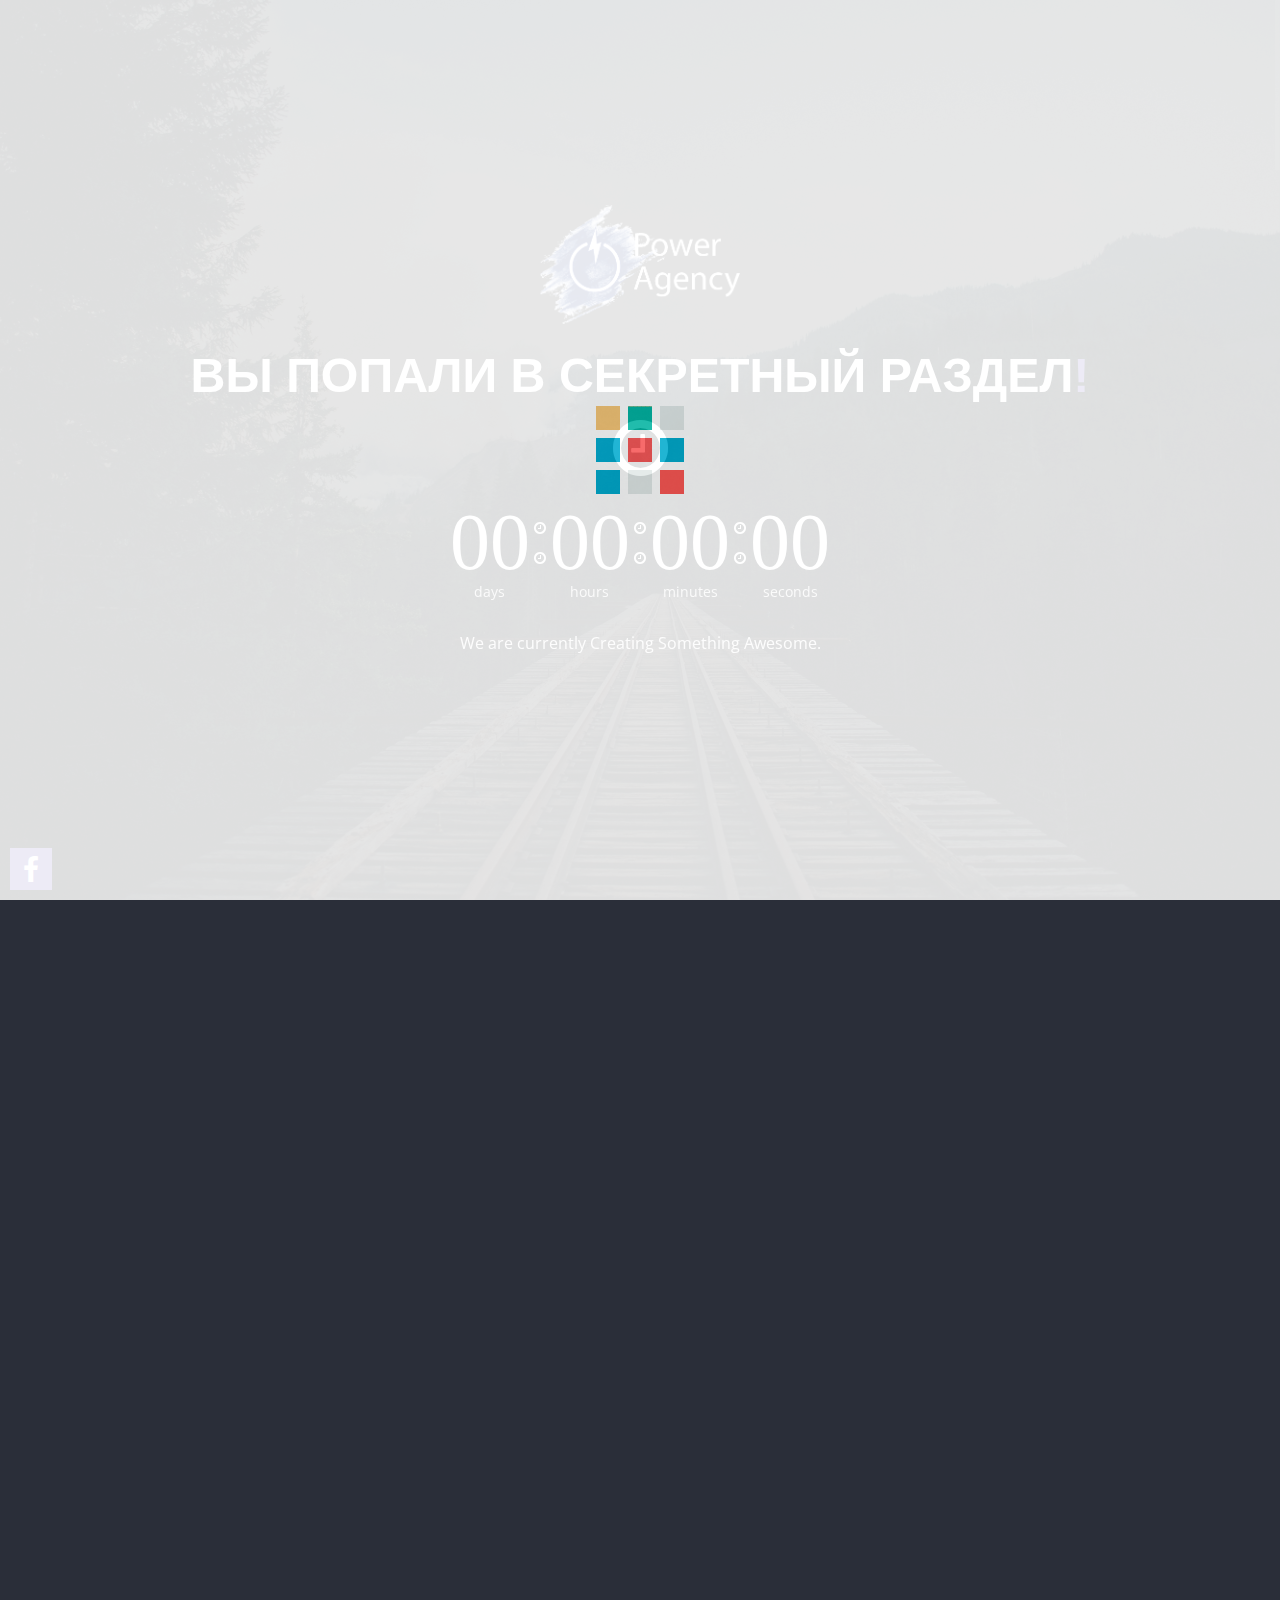
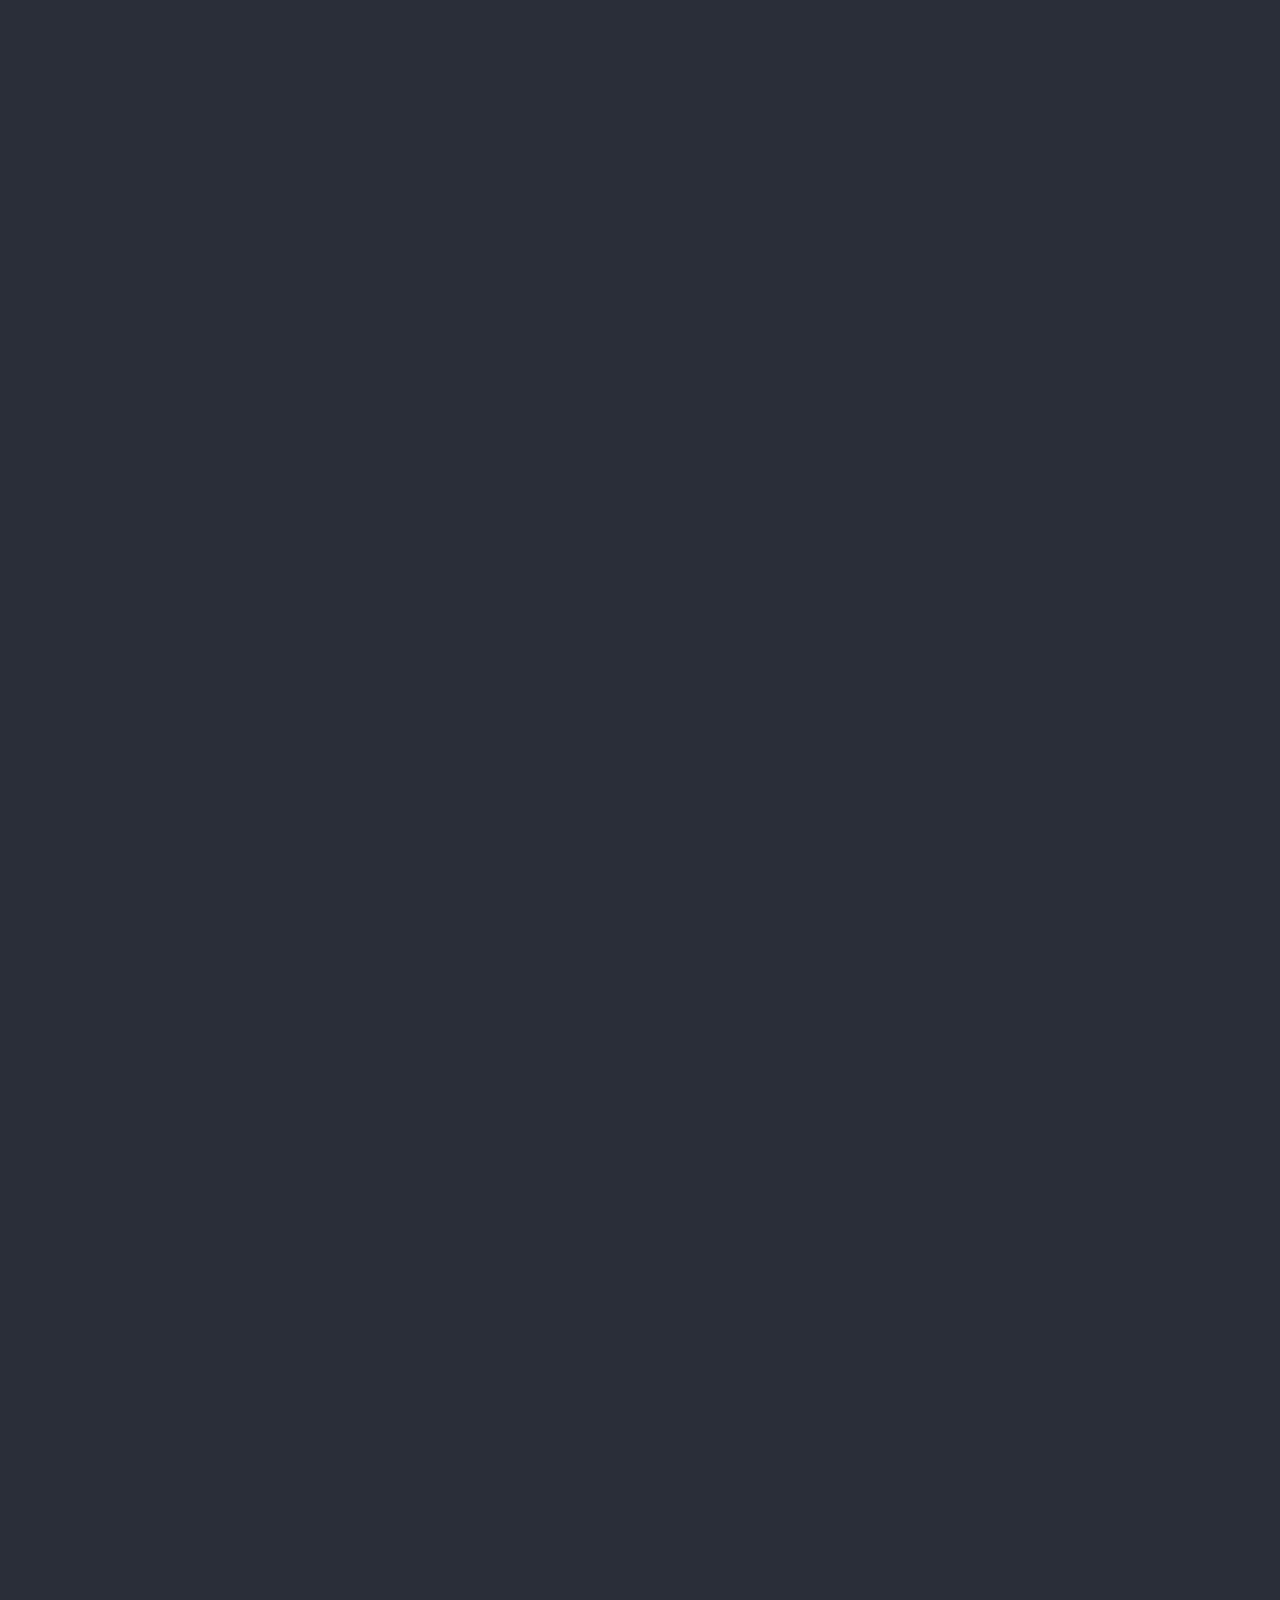
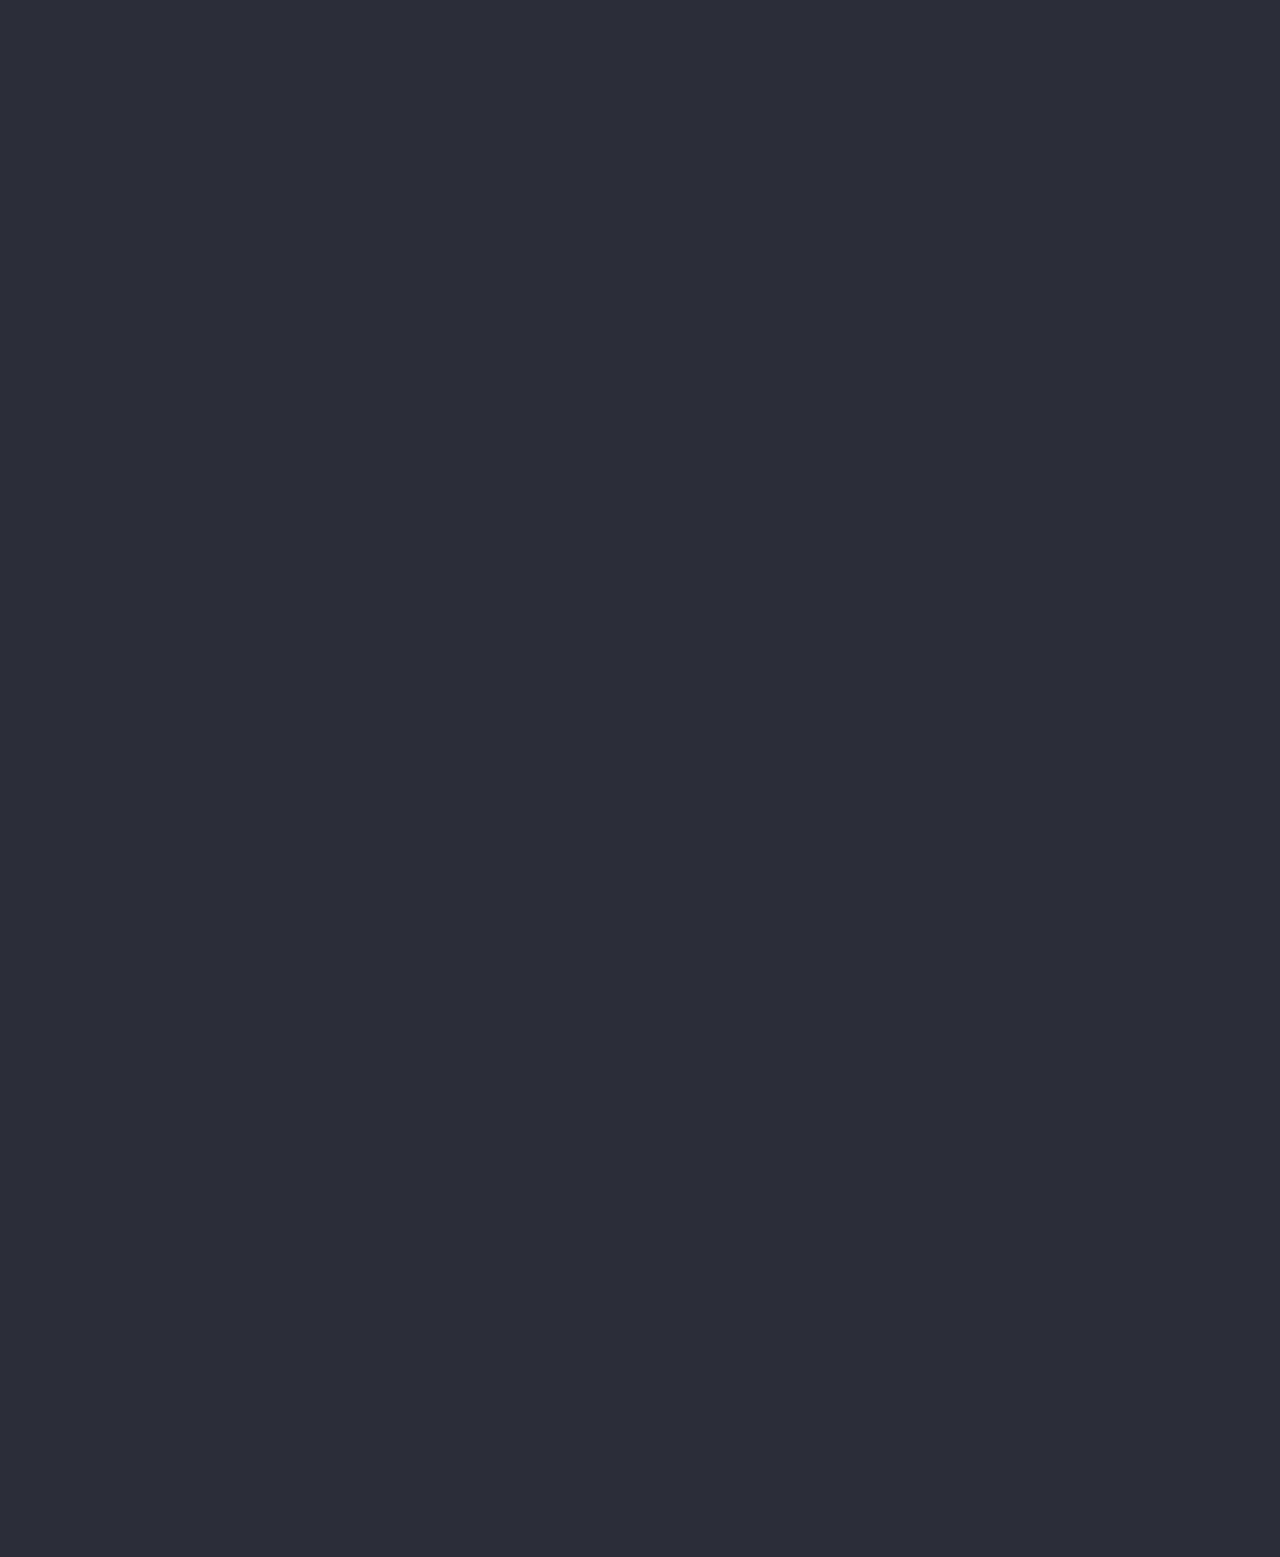
<file: index.html>
<!DOCTYPE html>
<!--[if lt IE 7 ]><html class="ie ie6" lang="en"> <![endif]-->
<!--[if IE 7 ]><html class="ie ie7" lang="en"> <![endif]-->
<!--[if IE 8 ]><html class="ie ie8" lang="en"> <![endif]-->
<!--[if (gte IE 9)|!(IE)]><!--><html lang="en"> <!--<![endif]-->
<head>
    <meta charset="utf-8">
    <meta http-equiv="X-UA-Compatible" content="IE=edge">
<link rel="alternate" href="http://prpower.com.ua" hreflang="ru-ua" />
    <title>Power Agency</title>

    <meta name="description" content="PR агентство Power Agency специализируется на креативных коммуникационных решениях и связях с общественностью. Агентство работает с международными организациями, украинскими компаниями, политиками, общественными деятелями и представителями украинского шоу-бизнеса.">
    <meta name="author" content="Oleksandr Dzyuba, rox.la, adtena">

    <!-- Responsive View Meta -->
    <meta name="viewport" content="width=device-width, initial-scale=1">

    <!-- Place favicon.ico in the root directory -->
    <link rel="icon" href="favicon.ico" type="image/x-icon">

    <!-- Animate.CSS -->
    <link rel="stylesheet" href="css/animate.css"> 

    <!-- Font Aewsome Style -->
    <link rel="stylesheet" href="css/font-awesome.min.css">

    <!-- Bootstrap Style -->
    <link rel="stylesheet" href="css/bootstrap.min.css">

    <!-- Reset Style -->
    <link rel="stylesheet" href="css/normalize.css">

    <!-- Main Style -->
    <link rel="stylesheet" href="css/main.css">
    
    <!-- Color Switcher Style -->
    <link rel="stylesheet" href="switcher/switcher.css">    
    <!-- alternate style start || to use your preferred color, simply remove all style colors below and leave only your preferred color -->   
    <link href="css/colors/violet.css" rel="stylesheet">
<!-- alternate style end -->

    <!--[if lt IE 9]>
	<script src="http://html5shim.googlecode.com/svn/trunk/html5.js"></script>
	<![endif]-->

    <script src="js/vendor/modernizr-2.8.3.min.js"></script>
    <link href="https://fonts.googleapis.com/css?family=Open+Sans:400,800&subset=cyrillic" rel="stylesheet">
</head>
<body>
<!--[if lt IE 8]>
    <p class="browserupgrade">You are using an <strong>outdated</strong> browser. Please <a href="http://browsehappy.com/">upgrade your browser</a> to improve your experience.</p>
<![endif]-->
<!-- screen loader start -->
<div class="screen-loader"></div><!-- screen loader end -->
<!-- preload start -->
<div id="preload">
    <!-- preload status start -->
    <div id="preload-status"></div><!-- preload status end -->
</div><!-- preload end -->

<!-- === Header Section === -->
<div id="container">
	<!-- +++ Intro Section ++++ -->
    <section class="intro">
    	<!-- Intro Section Background-image -->
    	<div class="intro-image"></div>
		<!-- ====+++ Intro Section Content +++==== -->
		<div class="center-content">

			<div class="intro-content text-center">	
				<!-- Logo -->								
				<div class="logo">
                <img src="img/logo.png">
				</div><!-- /End logo -->							
				<!-- ==== Main Heading ==== -->												
				<h1 class="intro-title">Вы попали в секретный раздел<span class="obak">!</span></h1>

				<!-- Spin Clock -->
				<i class="fa fa-clock-o fa-spin fa-4x fa-clock-spin"></i>
						
				<!-- ====+++ Countdown Timer +++==== -->						
				<ul class="countdown">
			        <li>
			            <span class="days">00</span>
			            <p class="days-ref">days</p>
			        </li>
			        <li class="seperator"><i class="fa fa-clock-o"></i><br><i class="fa fa-clock-o"></i></li>
			        <li>
			            <span class="hours">00</span>
			            <p class="hours-ref">hours</p>
			        </li>
			        <li class="seperator"><i class="fa fa-clock-o"></i><br><i class="fa fa-clock-o"></i></li>
			        <li>
			            <span class="minutes">00</span>
			            <p class="minutes-ref">minutes</p>
			        </li>
			        <li class="seperator"><i class="fa fa-clock-o"></i><br><i class="fa fa-clock-o"></i></li>
			        <li>
			            <span class="seconds">00</span>
			            <p class="seconds-ref">seconds</p>
			        </li>
			    </ul>							
				
				<!-- ==== Intro Section Sub-Heading ==== -->				
				<div class="intro-subtitle">
					<p>We are currently Creating Something Awesome.</p>
				</div>							
											
			</div> <!-- /End Intro Section Content -->
		</div>
		<!-- ==== Intro Section Bottom Content ==== -->
		<div class="container-bottom-content">					
			<!-- ==== Social Links ==== -->
			<div class="social">
				<a href="https://www.facebook.com/Power-Agency-812536252152139/" target="blank"><i class="fa fa-facebook fa-2x fa-social"></i></a>
			</div> <!-- /End Social Links -->

			<!-- ==== Notify Section ==== -->
			<div class="notify-after text-center">						
				<h2>Power Agency</h2>
				<p>Креативные коммуникационные решения</p>
																						
			</div> <!-- /End Notify Section -->	

			<!-- ==== Trigger Button ==== -->										
			<button class="trigger">
			</button>											
		</div> <!-- /End Intro Section Bottom Content -->			
	</section><!-- /end intro section -->

	<!-- +++ Trigger After Content +++ -->
	<section class="content-wrapper">
		<!-- ==== About Section ==== -->
		<div class="about content-div">
			<div class="container padding-x">
				<div class="row text-center">
					<!-- About Section Heading -->
					<h2 class="title margin-btm-x">Кто мы</h2>
					<!-- About Section Tagline -->
					<div class="col-sm-offset-1 col-sm-10 col-xs-12">
              <p>PR агентство Power Agency было создано в 2014 году. Компания специализируется на креативных коммуникационных решениях и связях с общественностью. Агентство предоставило услуги 25 клиентам на абонентском обслуживании и реализовало 23 проекта. Power Agency работает с международными организациями, локальными компаниями, политиками, общественными деятелями и представителями шоу-бизнеса. Также в опыте команды множество реализованных социальных проектов, некоторые были признаны лучшими на международном уровне.</p>
					</div>
				</div>
			</div>
		</div> <!-- /End About Section -->
 <section id="two" class="content-wrapper">
     <div class="container">
         <div class="row">
             <div class="col-lg-12 text-center">
                 <h2 class="title margin-btm-x">Наши клиенты</h2>
                 <hr class="primary">
             </div>
         </div>
     </div>
     <div class="container">
         <div class="row">
             <div class="col-lg-4 col-md-4 text-center">
                 <div class="feature">
                     <img src="img/krivoshapko.jpg" height="280px">
                     <h3>Коля Серга </h3>
                     <p class="text-muted">лидер группы The Коля, музыкант, автор песен, шоумен, телеведущий тревел-шоу «Орел и Решка».</p>
                 </div>
             </div>
             <div class="col-lg-4 col-md-4 text-center">
                 <div class="feature">
                     <img src="img/Ruslana.jpg" height="280px">
                     <h3>Руслана Лыжичко</h3>
                     <p class="text-muted">певица и общественный деятель. Единственная победительница конкурса «Евровидение» от Украины.</p>
                 </div>
             </div>
             <div class="col-lg-4 col-md-4 text-center">
                 <div class="feature">
                     <img src="img/dynamo.jpg" height="280px">
                     <h3>«Динамо, ми віримо в тебе!»</h3>
                     <p class="text-muted">музыкальный подарок футболистам ФК «Динамо» от их жен в честь победы в чемпионате Украины 2014/2015

                 </div>
             </div>
             <div class="col-lg-4 col-md-4 text-center">
                 <div class="feature">
                     <img src="img/american_music_academy.png" height="280px">
                     <h3>Коля Серга </h3>
                     <p class="text-muted">лидер группы The Коля, музыкант, автор песен, шоумен, телеведущий тревел-шоу «Орел и Решка».</p>
                 </div>
             </div>
                             <div class="col-lg-4 col-md-4 text-center">
                 <div class="feature">
                     <img src="img/ruhanka_undp.png" height="280px">
                     <h3>«Динамо, ми віримо в тебе!»</h3>
                     <p class="text-muted">музыкальный подарок футболистам ФК «Динамо» от их жен в честь победы в чемпионате Украины 2014/2015

                 </div>
             </div>
                             <div class="col-lg-4 col-md-4 text-center">
                 <div class="feature">
                     <img src="img/dynamo.jpg" height="280px">
                     <h3>«Динамо, ми віримо в тебе!»</h3>
                     <p class="text-muted">музыкальный подарок футболистам ФК «Динамо» от их жен в честь победы в чемпионате Украины 2014/2015

                 </div>
             </div>
             <div class="col-lg-4 col-md-4 text-center">
                 <div class="feature">
                     <img src="img/krivoshapko.jpg" width="150px">
                     <h3>Коля Серга </h3>
                     <p class="text-muted">лидер группы The Коля, музыкант, автор песен, шоумен, телеведущий тревел-шоу «Орел и Решка».</p>
                 </div>
             </div>
             <div class="col-lg-4 col-md-4 text-center">
                 <div class="feature">
                     <img src="img/krivoshapko.jpg" width="150px">
                     <h3>Коля Серга </h3>
                     <p class="text-muted">лидер группы The Коля, музыкант, автор песен, шоумен, телеведущий тревел-шоу «Орел и Решка».</p>
                 </div>
             </div>
             <div class="col-lg-4 col-md-4 text-center">
                 <div class="feature">
                     <img src="img/krivoshapko.jpg" width="150px">
                     <h3>Коля Серга </h3>
                     <p class="text-muted">лидер группы The Коля, музыкант, автор песен, шоумен, телеведущий тревел-шоу «Орел и Решка».</p>
                 </div>
             </div>
             <div class="col-lg-4 col-md-4 text-center">
                 <div class="feature">
                     <img src="img/krivoshapko.jpg" width="150px">
                     <h3>Коля Серга </h3>
                     <p class="text-muted">лидер группы The Коля, музыкант, автор песен, шоумен, телеведущий тревел-шоу «Орел и Решка».</p>
                 </div>
             </div>

             <div class="col-lg-4 col-md-4 text-center">
                 <div class="feature">
                     <img src="img/krivoshapko.jpg" width="150px">
                     <h3>Коля Серга </h3>
                     <p class="text-muted">лидер группы The Коля, музыкант, автор песен, шоумен, телеведущий тревел-шоу «Орел и Решка».</p>
                 </div>
             </div>
             <div class="col-lg-4 col-md-4 text-center">
                 <div class="feature">
                     <i class="icon-lg ion-social-sass wow fadeInUp" data-wow-delay=".2s"></i>
                     <h3>Customizable</h3>
                     <p class="text-muted">Easy to theme and customize with SASS</p>
                 </div>
             </div>
             <div class="col-lg-4 col-md-4 text-center">
                 <div class="feature">
                     <i class="icon-lg ion-ios-star-outline wow fadeIn" data-wow-delay=".3s"></i>
                     <h3>Consistent</h3>
                     <p class="text-muted">A mature, well-tested, stable codebase</p>
                 </div>
             </div>
         </div>
     </div>
 </section>


































































		<!-- ==== Service Section ==== -->
		<div class="service content-div">
			<div class="container padding-2x">									
				<div class="row text-center">
					<!-- Service Section Heading -->
					<h2 class="title service-title margin-btm-x">Принципы работы команды </h2>
					<!-- Service Section Tagline -->
					<div class="col-sm-12 col-xs-12">
						<div class="row service-top">									
							<div class="col-sm-4 margin-btm-x service-info">							
								<i class="fa fa-star fa-service"></i> <!--Service Icon -->
								<!--Service Details -->
								<p>Мы не только создаем общественное мнение, мы им управляем </p>
							</div>
							<div class="col-sm-4 margin-btm-x service-info">							
								<i class="fa fa-cogs fa-service"></i> <!--Service Icon -->
								<!--Service Details -->
								<p>Мы умеем не только привлечь общественное внимание, но и отвлечь (в случае необходимости) </p>
							</div>
							<div class="col-sm-4 service-info">							
								<i class="fa fa-mobile fa-service"></i> <!--Service Icon -->
								<!--Service Details -->
								<p>Мы находим решение до того, как возникает проблема</p>
							</div>

						</div>

						<div class="row service-bottom">
													<div class="col-sm-2 service-info"></div>							

							<div class="col-sm-4 service-info">							
								<i class="fa fa-rocket fa-service"></i> <!--Service Icon -->
								<!--Service Details -->
								<p>Мы не ищем «легких» путей, мы выбираем только эффективные </p>
							</div>
							<div class="col-sm-4 service-info">							
								<i class="fa fa-support fa-service"></i> <!--Service Icon -->
								<!--Service Details -->
								<p>Мы достигаем максимальных результатов при минимальных затратах ресурсов</p>
							</div>
																				<div class="col-sm-2 service-info"></div>							

						</div>
					</div>
				</div>
			</div>
		</div> <!-- /End Service Section -->

		<!-- ==== Team Section ==== -->
		<div class="team content-div">
			<div class="container  padding-2x">	
				<div class="row text-center padding-btm-2x">
					<!-- Team Section Heading -->
					<h2 class="text-center title margin-btm-x">Наша команда</h2>
					<!-- Team Section Tagline -->
					<p class="text-center title-tag padding-btm-x">Наша команда – это наша семья. Мы работаем вместе, развиваемся вместе, вдохновляемся вместе.</p>
					<div class="col-md-4 col-sm-6">
						<div class="team-member">
							<!--Team Member Image -->
							<img class="member-img img-responsive" src="img/1.jpg" alt="Member"/>
							<h2>Ира Ященко, <br>Co-owner, CEO</h2> <!--Team Member Name and Position -->
							<!--Team Member Social Profile Link -->
							<a href="https://www.facebook.com/glawwwred" target="blank"><i class="fa fa-facebook fa-mbr fa-2x"></i></a>
						</div>		
					</div>
					<div class="col-md-4 col-sm-6">
						<div class="team-member">
							<!--Team Member Image -->
							<img class="member-img img-responsive" src="img/2.jpg" alt="Member"/>
							<h2>Алена Скулкина, <br>Co-owner, New Business Director</h2> <!--Team Member Name and Position -->
							<a href="https://www.facebook.com/AlenaSkulkina" target="blank"><i class="fa fa-facebook fa-mbr fa-2x"></i></a>
						</div>								
					</div>
					<div class="col-md-4 col-sm-12">
						<div class="team-member">
							<!--Team Member Image -->
							<img class="member-img img-responsive" src="img/3.jpg" alt="Member"/>
							<h2>Кристина Угленко, <br>Senior PR manager</h2> <!--Team Member Name and Position -->
							<!--Team Member Social Profile Link -->
							<a href="https://www.facebook.com/kristina.uglenko" target="blank"><i class="fa fa-facebook fa-mbr fa-2x"></i></a>
						</div>								
					</div>

				</div>
			</div>
		</div> <!-- /End Team Section -->	

		<!-- ==== Contact Section ==== -->
		<div class="contact content-div">
			<div class="container  padding-2x">
				<div class="row text-center">
					<!-- Contact Section Heading -->
					<h2 class="text-center title contact-title margin-btm-x">Контакты</h2>
					<!-- Contact Section Tagline -->
					<h2><a href="tel:+380956814503" style="color:white;">+38 095 681 45 03</a> </h2>
					<h2><a href="https://www.google.com.ua/maps/dir//Biloruska+St,+7%2F9,+3,+Kyiv/" style="color:white; text-transform:none;">Киев, Белорусская 7-9, оф.3</a> </h2>
					<h2><a href="mailto:news.prpower@gmail.com" style="color:white; text-transform:none;">news.prpower@gmail.com</a> </h2>
					<!-- Contact Form -->
				</div>
			</div>
		</div> <!-- /End Contact Section -->

		<!-- 
        <div class="content-div" id="map-wrapper"></div>
        -->

        <!-- ==== Footer Section ==== -->
        <footer id="footer" class="content-div">
        	<div class="container">
        		<div class="row">
        			<div class="col-sm-12">
        				<div class="copyright">
        					<!-- Copyright Text -->
			        		<p class="text-center">Copyright &copy; 2016. All Rights Reserved ROX.la</p>
			        	</div>
        			</div>
        		</div>
        	</div>		        	
        </footer> <!-- /End Footer Section -->
	</section> <!-- /End Trigger Content -->
</div> 
<!-- jQuery Library -->
<script src="js/vendor/jquery-1.11.2.min.js"></script>
<script>window.jQuery || document.write('<script src="js/vendor/jquery-1.11.2.min.js"><\/script>')</script>
<!-- Modernizer -->
<script src="js/modernizr.custom.js"></script>
<!-- Bootstrap JS -->
<script src="js/bootstrap.min.js"></script>
<!-- Classie JS -->
<script src="js/classie.js"></script>       
<!-- Countdown JS -->
<script src="js/jquery.downCount.js"></script>
<!-- Mailchimp JS Plugin -->
<script src="js/jquery.ajaxchimp.min.js"></script>
<!-- Contact Form JS -->
<script src="js/form-contact.js"></script>
<!-- Goole map API 
<script src="http://maps.google.com/maps/api/js?sensor=true"></script>
Google map js
<script src="js/gmaps.js"></script>
 Nice Scroll JS -->
<script src="js/jquery.nicescroll.3.5.4.js"></script>
<!-- Style Switcher JS -->
<script src="switcher/switcher.js"></script>
<!-- Plugin Initialization js -->
<script src="js/plugins.js"></script>
<!-- Custom JS -->
<script src="js/main.js"></script>
<!-- Google Analytics: change UA-XXXXX-X to be your site's ID. -->
<script>
  (function(i,s,o,g,r,a,m){i['GoogleAnalyticsObject']=r;i[r]=i[r]||function(){
  (i[r].q=i[r].q||[]).push(arguments)},i[r].l=1*new Date();a=s.createElement(o),
  m=s.getElementsByTagName(o)[0];a.async=1;a.src=g;m.parentNode.insertBefore(a,m)
  })(window,document,'script','https://www.google-analytics.com/analytics.js','ga');

  ga('create', 'UA-81122911-1', 'auto');
  ga('send', 'pageview');

</script>
</body>
</html>
</file>
<file: css/main.css>
/*! HTML5 Boilerplate v5.0.0 | MIT License | http://h5bp.com/ */
/*
Template Name: comingwa
Author: Riyad
Version: 1.0.0

 */
/**
 * ============================================================================
 * Table of Contents
 * -----------------------------------------------------------------------
 * #Base styles: opinionated defaults
 * #Author Custom Style
 *      1.Author Custom Global Style
 *         2.Intro Section
 *         2.1.FullScreen Image
 *         2.2.Intro Content
 *         2.2.1.Logo
 *         2.2.2.Intro Main Heading
 *         2.2.3.Countdown
 *         2.2.4.Intro Sub Heading
 *         2.2.5.Trigger Button with SVG
 *         2.2.6.Social Links                
 *         3.Trigger After Content
 *         3.1.Trigger Notify
 *         3.2.Our Service
 *         3.3.Our Awesome Team
 *         3.4.Contact Form
 *         3.5.Google Map
 *         3.6.Footer         
 *     #Helper classes
 *     #Responsive Style
 *     #Screen loader
 *     #Preloader
 *    
 * ============================================================================
 */
/* ==========================================================================
   Base styles: opinionated defaults
   ========================================================================== */
html {
    color: #222;
    font-size: 1em;
    line-height: 1.4;
}
/*
 * Remove text-shadow in selection highlight:
 * https://twitter.com/miketaylr/status/12228805301
 *
 * These selection rule sets have to be separate.
 * Customize the background color to match your design.
 */
::-moz-selection {
    background: #b3d4fc;
    text-shadow: none;
}
::selection {
    background: #b3d4fc;
    text-shadow: none;
}
/*
 * A better looking default horizontal rule
 */
hr {
    display: block;
    height: 1px;
    border: 0;
    border-top: 1px solid #ccc;
    margin: 1em 0;
    padding: 0;
}
/*
 * Remove the gap between audio, canvas, iframes,
 * images, videos and the bottom of their containers:
 * https://github.com/h5bp/html5-boilerplate/issues/440
 */
audio,
canvas,
iframe,
img,
svg,
video { vertical-align: middle }
/*
 * Remove default fieldset styles.
 */
fieldset {
    border: 0;
    margin: 0;
    padding: 0;
}
/*
 * Allow only vertical resizing of textareas.
 */
textarea { resize: vertical }
/* ==========================================================================
   Browser Upgrade Prompt
   ========================================================================== */
.browserupgrade {
    margin: 0.2em 0;
    background: #ccc;
    color: #000;
    padding: 0.2em 0;
}
/* 
* ==========================================================================
   Author's custom styles
  ================= 1.Author Custom Global Style ===========================
* ========================================================================== 
*/

html,
body {
    width: 100%;
    height: 100%;
    font-family: 'Open Sans', sans-serif;
    font-size: 14px;
    margin: 0;
    padding: 0;
}
h1,
h2,
h3,
h4,
h5,
h6 { font-weight: normal }
h2 {
    font-family: 'Open Sans', sans-serif;
    font-size: 1.5em;
    text-transform: capitalize;
}
img {
    width: 100%;
    height: auto;
}
ul { list-style: none }
a { text-decoration: none }
.padding-big { padding: 60px 0 }
p {
    color: #787878;
    font-family: 'Open Sans', sans-serif; 
    margin-right: 5px;
    margin-left: 5px;

}
#container {
    margin: 0;
    padding: 0;
}
.title {
    color: #2098f5;
    font-family: 'Open Sans', sans-serif;
    font-weight: bold;
    font-size: 2em;
    text-transform: uppercase;
    position: relative;
    display: table;
    margin: 0 auto;
}
.title::before {
    background: none repeat scroll 0 0 #ddd;
    content: "";
    height: 2px;
    left: 25%;
    position: absolute;
    top: -8px;
    width: 50%;
}
.title::after {
    background: none repeat scroll 0 0 #ddd;
    content: "";
    height: 2px;
    left: 25%;
    position: absolute;
    bottom: -8px;
    width: 50%;
}
.title-tag {
    font-family: 'Open Sans', sans-serif;
    font-size: 1.1em;
    padding: 10px 0 20px 0;
}
.padding-2x { padding: 60px 0 }
.padding-x { padding: 20px 0 }
.padding-top-2x { padding-top: 60px }
.padding-top-x { padding-top: 20px }
.padding-btm-2x { padding-bottom: 60px }
.padding-btm-x { padding-bottom: 20px }
.margin-2x { margin: 60px 0 }
.margin-x { margin: 20px 0 }
.margin-top-2x { margin-top: 60px }
.margin-top-x { margin-top: 20px }
.margin-btm-2x { margin-bottom: 60px }
.margin-btm-x { margin-bottom: 20px }
/* 
* ==========================================================================
    =========+++++++++++++++ 2.Intro Section +++++++++++++++=============
* ==========================================================================
*/
.center-content {
    display: table;
    height: 100%;
    left: 0;
    position: absolute;
    top: 0;
    width: 100%;
}
.intro {
    background-image: url(../img/background.jpg); /* Fullscreen Background Image */
    background-size: cover;
    background-position: center;
    background-color: #2a2e39;
    position: fixed;
    z-index: 10;
    overflow: hidden;
    width: 100%;
    height: 100%;
    color: #fff;
    -webkit-transition: -webkit-transform 0.6s;
    transition: transform 0.6s;
    -webkit-transition-timing-function: cubic-bezier(0.7, 0, 0.3, 1);
    transition-timing-function: cubic-bezier(0.7, 0, 0.3, 1);
}
.container-open .intro {
    -webkit-transform: translate3d(0, -100%, 0) translate3d(0, 61px, 0);
    transform: translate3d(0, -100%, 0) translate3d(0, 61px, 0);
}
/* 
* ==========================================================================
        2.1.FullScreen Image
* ========================================================================== 
*/
.intro-image {
    background-color: rgba(0,0,0,0.7);
    position: absolute;
    bottom: 0;
    min-width: 100%;
    min-height: 120%;
    width: auto;
    height: auto;
    -webkit-transform: translate3d(0, 0, 0);
    transform: translate3d(0, 0, 0);
    -webkit-transition: -webkit-transform 0.6s, opacity 0.6s;
    transition: transform 0.6s, opacity 0.6s;
    -webkit-transition-timing-function: cubic-bezier(0.7, 0, 0.3, 1);
    transition-timing-function: cubic-bezier(0.7, 0, 0.3, 1);
}
.container-open .intro-image {
    background-color: #2a2e39;
    -webkit-transform: translate3d(0, 20%, 0);
    transform: translate3d(0, 20%, 0);
}
/* 
* ==========================================================================
                +++++++++++++++ 2.2.Intro Content +++++++++++++++
* ========================================================================== 
*/
.intro-content {
    display: table-cell;
    font-size: 1.15em;
    margin: 0;
    padding: 0;
    min-width: 100%;
    min-height: 100%;
    vertical-align: middle;
}
/* 
* ==========================================================================
        2.2.1.Logo
* ==========================================================================
*/
.logo {
    width: 100%;
    margin: -30px 0 25px;
}
.logo img {
    width: 200px;
    height: auto;
}
.text-logo {
    color: #2098f5;
    font-family: BeonMedium;
    font-weight: bold;
    font-size: 3em;
}
/* 
* ==========================================================================
        2.2.2.Intro Main Heading
* ========================================================================== 
*/
.intro-title {
    font-family: sans-serif;
    font-size: 3em;
    font-weight: bold;
    margin: 15px 0;
    text-transform: uppercase;
}
.obak { color: #2098f5 }
/* 
* ==========================================================================
        2.2.3.Countdown
* ========================================================================== 
*/
.countdown {
    list-style: none;
    margin: 20px 0;
    padding: 0;
    display: block;
    text-align: center;
    font-family: BeonMedium;
}
.countdown li { display: inline-block }
.countdown li span {
    font-size: 80px;
    font-weight: 300;
    line-height: 80px;
}
.countdown li.seperator {
    font-size: 14px;
    margin-top: 12px;
    line-height: 30px;
    vertical-align: top;
}
.countdown li p {
    color: #ddd;
    font-size: 14px;
}
a {
    color: #76949F;
    text-decoration: none;
}
a:hover { text-decoration: underline }
.content-div { width: 100% }
/* 
* ==========================================================================
        2.2.4.Intro Sub Heading
* ========================================================================== 
*/
.intro-subtitle {
    display: block;
    -webkit-align-items: center;
    align-items: center;
    text-align: center;
}
.intro-subtitle p { color: #efefef }
.intro_description {
    margin: 0 auto 0 1em;
    line-height: 1.2;
}
/* 
* ==========================================================================
        2.2.5.Trigger Button with SVG
* ========================================================================== 
*/
.trigger {
    background: none repeat scroll 0 0 rgba(0, 0, 0, 0);
    border: medium none;
    bottom: 0;
    height: 40px;
    margin: 10px;
    outline: medium none;
    overflow: hidden;
    padding: 0;
    position: absolute;
    right: 0;
    width: 40px;
}
/* Hide the text */
.trigger span {
    position: absolute;
    top: 100%;
}
.icon rect,
.icon line {
    stroke: #2098f5;
    fill: #2098f5;
    stroke-width: 2px;
}
.icon {
    -webkit-transform-origin: 50% 50%;
    transform-origin: 50% 50%;
    -webkit-transition: opacity 0.3s, -webkit-transform 0.3s;
    transition: opacity 0.3s, transform 0.3s;
}
/* Hide grid and show cross when opening */
.icon-cross,
.trigger-active .icon-grid {
    opacity: 0;
    -webkit-transform: scale3d(0.5, 0.5, 1);
    transform: scale3d(0.5, 0.5, 1);
}
.trigger-active .icon-cross {
    opacity: 1;
    -webkit-transform: scale3d(1, 1, 1);
    transform: scale3d(1, 1, 1);
}
/* 
* ==========================================================================
        2.2.6.Social Links
* ========================================================================== 
*/
.social {
    bottom: 0;
    left: 0;
    margin: 10px;
    position: absolute;
}
.fa-social {
    background: #2098f5;
    border: 0px solid #2098f5;
    color: rgb(255, 255, 255);
    height: 42px;
    line-height: 45px;
    text-align: center;
    width: 42px;
}
.fa-social:hover {
    color: #2098f5;
    background: #fff;
}
/* 
* ==========================================================================
*     =======+++++++++++++++ 3.Trigger After Content +++++++++++++++========
* ========================================================================== 
*/
.content-wrapper {
    position: relative;
    display: -webkit-flex;
    display: flex;
    -webkit-flex-wrap: wrap;
    flex-wrap: wrap;
    padding: 80px 0 0;
    background-color: #F0F1F5;
    overflow: hidden;
}
.content-wrapper::after {
    position: absolute;
    top: 0;
    left: 0;
    width: 100%;
    height: 100%;
    background: #2a2e39;
    content: '';
    opacity: 1;
    -webkit-transition: opacity 0.6s;
    transition: opacity 0.6s;
    -webkit-transition-timing-function: cubic-bezier(0.7, 0, 0.3, 1);
    transition-timing-function: cubic-bezier(0.7, 0, 0.3, 1);
    pointer-events: none;
}
.container-open .content-wrapper::after { opacity: 0 }
/* 
* ==========================================================================
        3.1.Trigger Notify
* ========================================================================== 
*/
.container-open .center-content { opacity: 0 }
.notify-after { visibility: hidden }
.container-open .notify-after {
    visibility: visible;
    position: absolute;
    bottom: 0;
    left: 40%;
}
.subscribe-form { width: 100% }
.input-notify-after {
    width: 80% !important;
    float: left;
    background: transparent;
    border-right: none;
    border-top-right-radius: 0 !important;
    border-bottom-right-radius: 0 !important;
}
.btn-notify-after {
    width: 20% !important;
    float: left;
    color: #ddd;
    border-top-left-radius: 0 !important;
    border-bottom-left-radius: 0 !important;
    margin-left: -4px;
    background: transparent;
}
.btn-notify-after:hover,
.btn-notify-after:focus,
.btn-notify-after:active {
    background: #2098f5;
    color: #fff;
    border-color: #2098f5;
}
/* 
* ==========================================================================
        3.2.Our Service
* ========================================================================== 
*/
.fa-service {
    border: 1px solid #2098f5;
    color: #2098f5;
    font-size: 2em !important;
    height: 40px;
    line-height: 40px !important;
    text-align: center;
    width: 40px;
    margin-bottom: 20px;
}
.service-title { color: #2098f5 }
.fa-mbr { padding: 0 5px }
.fa-mbr:hover { color: #31B0E0 }
/* 
* ==========================================================================
        3.3.Our Awesome Team
* ========================================================================== 
*/
.team-member {
    background: #fff;
    border: 1px solid #ddd;
    border-radius: 5px;
    padding: 20px 0;
    margin: 10px 0;
}
.team-member h2 {
    color: #585858;
    font-family: sans-serif;
    font-size: 1.2em;
}
.member-img {
    display: table;
    height: 200px;
    margin: 0 auto;
    width: 200px;
    border-radius: 50%;
    overflow: hidden;
}
/* 
* ==========================================================================
        3.4.Contact Form
* ========================================================================== 
*/
.contact {
    background-color: #2098f5;
    color: #fff;
}
.contact-title { color: #fff }
.contact-tag { color: #fff }
#contact-form .form-group label {
    display: none;
    font-size: 18px;
    line-height: 24px;
    font-weight: 100;
    text-transform: uppercase;
}
#contact-form.no-placeholder .form-group label { display: block }
#contact-form .controls {
    padding: 0;
    margin-top: 40px;
}
#contact-form.no-placeholder .controls { margin-top: 0 }
#contact-form .form-control {
    display: inline;
    background: transparent;
    border: none;
    border-bottom: 1px solid #fff;
    border-radius: 0;
    outline: none;
    box-shadow: 0 0 0 rgba(0,0,0,0.05);
    height: 52px;
    font-size: 18px;
    line-height: 32px;
    color: #fff;
    font-weight: 400;
    padding-left: 38px;
    vertical-align: top;
}
#contact-form .form-group.half-width {
    width: 40%;
    float: left;
}
#contact-form .form-group { position: relative }
#contact-form .form-group [class*=fa] {
    display: block;
    position: absolute;
    top: 0;
    left: 5px;
    color: #eee;
    font-size: 24px;
    line-height: 52px;
    text-align: center;
    font-weight: 300;
    -webkit-transition: color .3s ease-out;
    transition: color .3s ease-out;
}
#contact-form .form-group [class*=fa].active { color: #ccc }
#contact-form.no-placeholder .form-group [class*=fa] { top: 30px }
#contact-form textarea.form-control {
    height: auto;
    max-width: 100%;
    min-width: 100%;
    font-size: 18px;
    font-weight: 400;
    line-height: 24px;
    padding-top: 14px;
    vertical-align: top;
}
#contact-form .form-control:focus {
    outline: none;
    box-shadow: 0 0 0 rgba(0,0,0,0.05);
}
#contact-form .error-message {
    padding: 5px 0;
    position: absolute;
    top: -35px;
    right: 0;
    font-size: 15px;
    line-height: 24px;
    font-weight: 400;
    color: #ff3345;
    z-index: 10;
}
#contact-form.no-placeholder .error-message { top: 0 }
.form-control::-moz-placeholder {
    color: #ddd;
    opacity: 1;
}
.form-control::-webkit-input-placeholder {
    color: #ddd;
    opacity: 1;
}
.form-control::-ms-input-placeholder {
    color: #ddd;
    opacity: 1;
}
.btn-contact {
    background-color: #2080f5;
    border-color: #2080f5;
    color: #fff !important;
    margin: 30px 0 0;
    padding: 12px 0;
}
.btn-contact:hover {
    border: 1px solid #fff;
    background-color: transparent;
}
/* 
* ==========================================================================
        3.5.Google Map
* ========================================================================== 
*/
#map-wrapper { height: 440px }
/* 
* ==========================================================================
        3.6.Footer
* ========================================================================== 
*/
#footer {
    background-color: #2098f5;
    padding: 20px 0;
    overflow: hidden;
}
.copyright p {
    color: #fff;
    display: block;
    padding-top: 25px;
    font-size: 1.1em;
}
/* 
* ==========================================================================
       Helper classes
* ========================================================================== 
*/
/*
 * Hide visually and from screen readers:
 * http://juicystudio.com/article/screen-readers-display-none.php
 */
.hidden {
    display: none !important;
    visibility: hidden;
}
/*
 * Hide only visually, but have it available for screen readers:
 * http://snook.ca/archives/html_and_css/hiding-content-for-accessibility
 */
.visuallyhidden {
    border: 0;
    clip: rect(0 0 0 0);
    height: 1px;
    margin: -1px;
    overflow: hidden;
    padding: 0;
    position: absolute;
    width: 1px;
}
/*
 * Extends the .visuallyhidden class to allow the element
 * to be focusable when navigated to via the keyboard:
 * https://www.drupal.org/node/897638
 */
.visuallyhidden.focusable:active,
.visuallyhidden.focusable:focus {
    clip: auto;
    height: auto;
    margin: 0;
    overflow: visible;
    position: static;
    width: auto;
}
/*
 * Hide visually and from screen readers, but maintain layout
 */
.invisible { visibility: hidden }
/*
 * Clearfix: contain floats
 *
 * For modern browsers
 * 1. The space content is one way to avoid an Opera bug when the
 *    `contenteditable` attribute is included anywhere else in the document.
 *    Otherwise it causes space to appear at the top and bottom of elements
 *    that receive the `clearfix` class.
 * 2. The use of `table` rather than `block` is only necessary if using
 *    `:before` to contain the top-margins of child elements.
 */
.clearfix:before,
.clearfix:after {
    content: " "; /* 1 */
    display: table; /* 2 */
}
.clearfix:after { clear: both }
/* 
* ==========================================================================
    Responsive Design
* ========================================================================== 
*/
@media only screen and (max-width: 767px) { 
    .text-justify { text-align: center }
}

@media only screen and (max-width: 480px) { 
    /* body{background:#69C238} */
    .intro { position: absolute }
    .logo { margin: -55px 0 25px }
    .text-logo {
        font-size: 2em;
        margin: 0;
    }
    .intro-title {
        font-size: 1.5em;
        margin: 8px 0;
    }
    .fa-clock-spin { font-size: 1.5em !important }
    .countdown { margin: -18px 0 0 }
    .countdown li span { font-size: 3em }
    .countdown li p { margin: -15px 0 5px }
    .countdown li.seperator {
        font-size: 9px;
        line-height: normal;
        margin-top: 28px;
        vertical-align: top;
    }
    .container-open .notify-after {
        bottom: 60px;
        left: 22%;
    }
    .notify-after .form-group { float: left }
}
@media only screen and (max-width: 304px) { 
    /* body{background:#69C238} */
    .intro { position: absolute }
    .container-open .notify-after {
        bottom: 60px;
        left: 5%;
    }
}
@media only screen and (max-width: 320px) { 
    .intro { position: absolute }
    .text-logo {
        font-size: 3em;
        margin: 0;
    }
    .intro-title {
        font-size: 1.3em;
        margin: 5px 0 10px;
    }
    .fa-clock-spin { font-size: 2em !important }
    .countdown { margin: -10px 0 10px }
    .countdown li span { font-size: 3em }
    .countdown li p { margin: -15px 0 5px }
    .countdown li.seperator {
        font-size: 9px;
        line-height: normal;
        margin-top: 28px;
        vertical-align: top;
    }
    .container-open .notify-after {
        bottom: 60px;
        left: 10%;
    }
    .notify-after .form-group { float: left }
}
@media only screen and (min-width: 238px) and (max-width: 319px) { 
    .intro { position: absolute }
    .logo { margin: -60px 0 25px }
    .text-logo { margin: -60px 0 0 }
    .intro-title {
        font-size: 1em;
        margin: -25px 0 5px;
    }
    .fa-clock-spin { font-size: 2em !important }
    .countdown { margin: 10px 0 }
    .countdown li { margin: -25px 0 0 }
    .countdown li span { font-size: 1.5em }
    .countdown li p {
        font-size: 12px;
        margin: -25px 0 0;
    }
    .countdown li.seperator {
        font-size: 8px;
        line-height: 12px;
        margin-top: 0;
    }
    .countdown li { margin: -30px 0 0px }
    .intro-subtitle { margin: -5px 0 0 }
    .fa-social {
        height: 38px;
        line-height: 38px;
        width: 35px;
    }
    .notify-after .form-group { float: left }
}
@media only screen and (min-width: 481px) and (max-width: 568px) { 
    .intro { position: absolute }
    .intro-content { padding: 2% }
    .logo { margin: -45px 0 25px;}
    .text-logo {
        font-size: 2em;
        margin: 0;
    }
    .intro-title {
        font-size: 2em;
        margin: -30px 0 5px;
    }

    .fa-clock-spin { font-size: 1.5em !important }
    .countdown { margin: -18px 0 0 }
    .countdown li span { font-size: 3em }
    .countdown li p { margin: -15px 0 10px }
    .countdown li.seperator {
        font-size: 9px;
        line-height: normal;
        margin-top: 28px;
        vertical-align: top;
    }
    .container-open .notify-after {
        bottom: 60px;
        left: 30%;
    }
    .notify-after .form-group { float: left }
}
@media only screen and (min-width: 569px) and (max-width: 736px) { 
    .intro { position: absolute }
    .logo { margin: 0 0 20px }
    .text-logo { margin: -60px 0 0 }
    .intro-title {
        font-size: 2em;
        margin: -25px 0 5px;
    }
    .fa-clock-spin { font-size: 2em !important }
    .countdown li span { font-size: 2em }
    .countdown li p {
        font-size: 12px;
        margin: -20px 0 0;
    }
    .countdown li.seperator {
        font-size: 10px;
        line-height: 15px;
        margin-top: -15px;
    }
    .countdown li { margin: -40px 0 0px }
    .intro-subtitle { margin: -15px 0 0 }
    .container-open .notify-after {
        bottom: 60px;
        left: 30%;
    }
    .notify-after .form-group { float: left }
}
@media only screen and (min-width: 768px) and (max-width:991px) { 
    .intro-title { font-size: 3em }
    .container-open .notify-after { left: 34% }
}
@media only screen and (min-width: 992px) and (max-width: 1199px) { 
    .container-open .notify-after { left: 39% }
}
@media (min-width: 1200px) { 
    
}
@media print, (-o-min-device-pixel-ratio: 5/4), (-webkit-min-device-pixel-ratio: 1.25), (min-resolution: 120dpi) { 
    /* Style adjustments for high resolution devices */
}
/* 
* ==========================================================================
    Screen Loader
* ========================================================================== 
*/
.screen-loader {
    position: fixed;
    width: 100%;
    height: 100%;
    overflow: hidden;
    left: 0;
    top: 0;
    background: #fff url(../img/Preloader.gif) no-repeat center center;
    z-index: 10000;
}
/* 
* ==========================================================================
    Preloader
* ========================================================================== 
*/
#preload {
    position: fixed;
    width: 100%;
    height: 100%;
    overflow: hidden;
    left: 0;
    top: 0;
    background: #000;
    display: none;
    z-index: 10000;
}
#preload-status {
    position: absolute;
    width: 100%;
    height: 100%;
    margin: auto;
    padding: 0;
    top: 0;
    right: 0;
    bottom: 0;
    left: 0;
    display: block;
    background: #fff url(../img/Preloader.gif) no-repeat center center;
    opacity: 1;
    -moz-opacity: 1;
    -webkit-opacity: 1;
    filter: alpha(opacity=1);
    -ms-filter: "progid:DXImageTransform.Microsoft.Alpha(Opacity=1)";
}
/* preload content */
.preload-content {
    position: fixed;
    width: auto;
    height: auto;
    margin: 0;
    padding: 0;
    top: 0;
    right: 0;
    bottom: 0;
    left: 0;
    background: #000;
    opacity: 0.6;
    -moz-opacity: 0.6;
    -webkit-opacity: 0.6;
    filter: alpha(opacity=1);
    -ms-filter: "progid:DXImageTransform.Microsoft.Alpha(Opacity=1)";
}
.preload-content-rain {
    position: fixed;
    width: auto;
    height: auto;
    margin: 0;
    padding: 0;
    top: 0;
    right: 0;
    bottom: 0;
    left: 0;
    background: #000;
    opacity: 0.4;
    -moz-opacity: 0.4;
    -webkit-opacity: 0.4;
    filter: alpha(opacity=1);
    -ms-filter: "progid:DXImageTransform.Microsoft.Alpha(Opacity=1)";
}
/* ==========================================================================
   Print styles.
   Inlined to avoid the additional HTTP request:
   http://www.phpied.com/delay-loading-your-print-css/
   ========================================================================== */
@media print { 
    *,
    *:before,
    *:after {
        background: transparent !important;
        color: #000 !important;
        /* Black prints faster: ;
        http: //www.sanbeiji.com/archives/953 */ box-shadow: none !important;
        text-shadow: none !important;
    }
    a,
    a:visited { text-decoration: underline }
    a[href]:after { content: " (" attr(href) ")" }
    abbr[title]:after { content: " (" attr(title) ")" }
    /*
         * Don't show links that are fragment identifiers,
         * or use the `javascript:` pseudo protocol
         */
    a[href^="#"]:after,
    a[href^="javascript:"]:after { content: "" }
    pre,
    blockquote {
        border: 1px solid #999;
        page-break-inside: avoid;
    }
    /*
         * Printing Tables:
         * http://css-discuss.incutio.com/wiki/Printing_Tables
         */
    thead { display: table-header-group }
    tr,
    img { page-break-inside: avoid }
    img { max-width: 100% !important }
    p,
    h2,
    h3 {
        orphans: 3;
        widows: 3;
    }
    h2,
    h3 { page-break-after: avoid }
}
</file>
<file: switcher/switcher.css>
#custumize-style {
    text-align: center;
    background-color: #f1f1f1;
    border-radius: 0 0 3px;
    left: 0;
    padding: 12px 0;
    position: fixed;
    top: 80px;
    width: 134px;
    z-index: 99999999;
}
#custumize-style div {
	padding: 0 8px;
	padding-bottom: 5px;
}
#custumize-style h3 {
    color: #222;
    font-family: helvetica;
    font-size: 1.2em;
    letter-spacing: unset;
    margin: 0 0 15px;
    text-transform: capitalize;
}
#custumize-style .switcher {
	display: block;
    text-align: center;
	height: 40px;
    line-height: 42px;
    color: #454545;  
	position: absolute;
	right: -40px;
	top: 0;
	width: 40px;
	border-radius: 0 3px 3px 0;
    background: #f1f1f1;
}
.fa-sliders { margin-top: 5px;}
.colors-style {
	list-style: none;
	margin: 0px;
	padding: 0;
	overflow: hidden;
}
.colors-style li {
	float: left;
	margin: 2px;
}
.colors-style li a {
	display: block;
	width: 35px;
	height: 35px;
	cursor: pointer;
}
.other-style { margin-top: 10px !important;}

.red {
	background: #c62828;
}

.red-2 {

}

.green {

}
.green-2 {

}

.blue {

}

.blue-2 {

}

.orange {

}
.pink {

}

.purple {

}

.violet {

}

.turquoise {

}

.brick {

}

.dark {
	
}
</file>
<file: css/colors/violet.css>
@charset "utf-8";
/* CSS Document */

.text-logo {
	color: #7369b9;
}
.intro-tile {
	color: red;
}
.obak {
  color: #7369b9;
}
.md-overlay {
  background: none repeat scroll 0 0 rgba(115, 105, 85, 0.3);
}
.fa-social {
  background: none repeat scroll 0 0 #7369b9;
}
.icon rect, .icon line {
  fill: #7369b9;
  stroke: #7369b9;
}
.title {
  color: #7369b9;
}
.contact-title {
  color: #ffffff;
}
.service-top {
	color: #7369b9;
}
.service-bottom {
	color: #7369b9;
}
.fa-service {
	color: #7369b9;
	border: 1px solid #7369b9;
}
.contact {
  background-color: #7369b9;
}
#footer {
  background-color: #7369b9;
}
.btn-contact {
  background-color: transparent;
  border-color: transparent;
}


.fa-sliders {
  color: #7369b9;
}
.color-option-title {
  color: #7369b9;
}
.violet {
  background: #7369b9;
}
</file>
